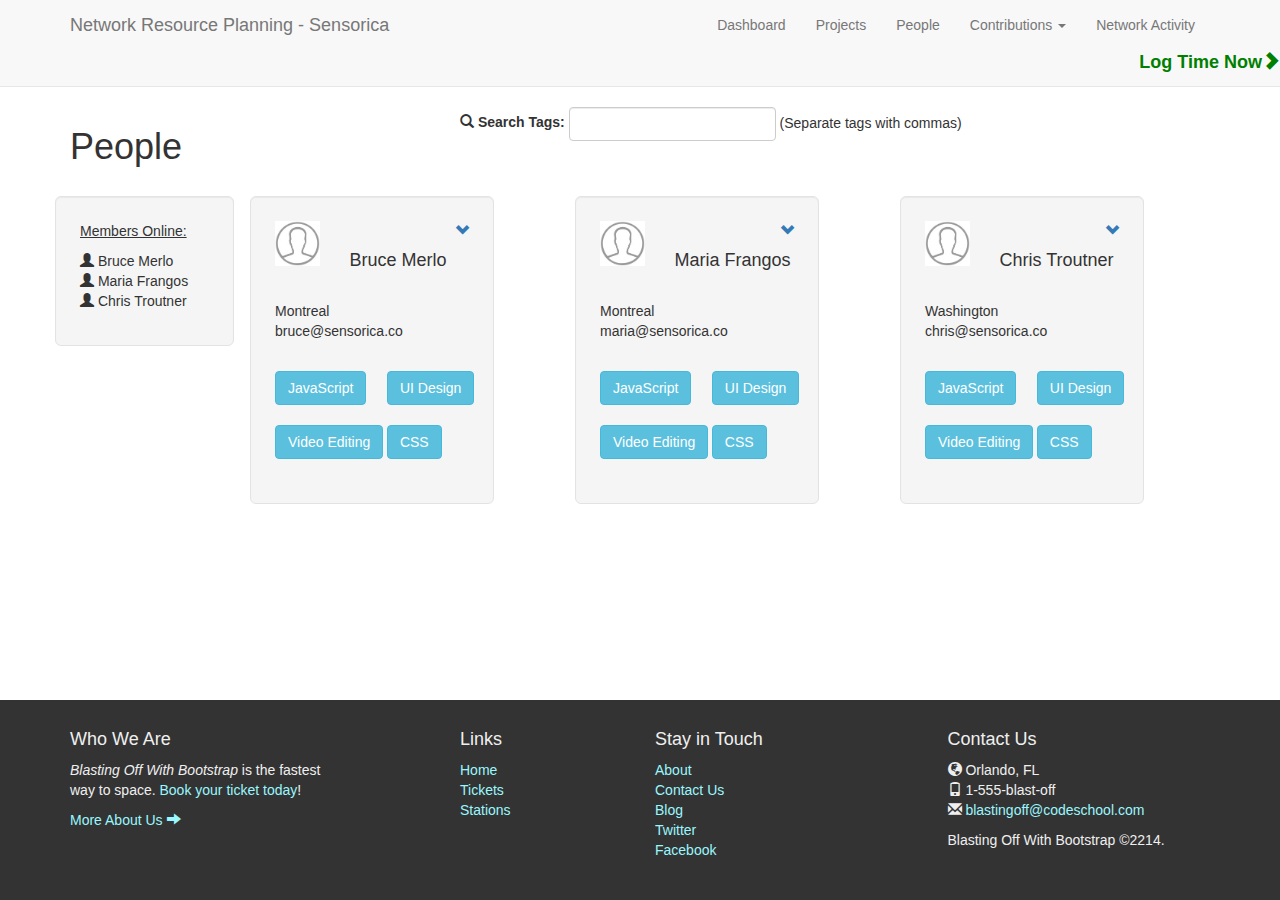
<file: public/NRP/index.html>
<!DOCTYPE html>
<html lang="en">
<head>
  <meta charset="utf-8">
  <meta http-equiv="X-UA-Compatible" content="IE=edge">
  <meta name="viewport" content="width=device-width, initial-scale=1">
  <title>Network Resource Planning (NRP)</title>

  <link href="css/bootstrap.min.css" media="all" rel="stylesheet" />
  <link href="css/main.css" media="all" rel="stylesheet" />

  <!-- HTML5 Shim and Respond.js IE8 support of HTML5 elements and media queries -->
  <!-- WARNING: Respond.js doesn't work if you view the page via file:// -->
  <!--[if lt IE 9]>
    <script src="https://oss.maxcdn.com/html5shiv/3.7.2/html5shiv.min.js"></script>
    <script src="https://oss.maxcdn.com/respond/1.4.2/respond.min.js"></script>
  <![endif]-->
</head>
<body>

<style>
	li:hover {
		color: blue;
	}
	
	.hover:hover {
		color: blue;
	}
  
  .card:hover {
    background-color: #C0C0C0;
  }
</style>

<header class='navbar navbar-default navbar-static-top'>
  <nav class='container' role='navigation'>
    <div class='navbar-header'>
      <a href='index.html' class='navbar-brand'>Network Resource Planning - Sensorica</a>
	
      <button type='button' class='navbar-toggle collapsed' data-toggle='collapse' data-target='.navbar-collapse'>
        <span class='sr-only'>Toggle navigation</span>
        <span class='icon-bar'></span>
        <span class='icon-bar'></span>
        <span class='icon-bar'></span>
      </button>
	
    </div>
	    
	<ul class='nav navbar-nav navbar-right collapse navbar-collapse'>
      <li><a href='#'>Dashboard</a></li>
      <li><a href='#'>Projects</a></li>
	  <li><a href='#'>People</a></li>
      <li class='dropdown'>
        <a href='/about' data-target='#' class='dropdown-toggle' data-toggle='dropdown'>Contributions <span class='caret'></span></a>
        <ul class='dropdown-menu' role='menu'>
          <li><a href='#'>Labor</a></li>
          <li><a href='#'>Resources</a></li>
          <li class='divider'></li>
          <li><a href='#'>Financial</a></li>
        </ul>
      </li>
	  <li><a href='#'>Network Activity</a></li>
    </ul>
	<br>
	
	
  </nav>
  <a href="#"><p class="pull-right" style="font-size: 18px; color: green;"><b>Log Time Now</b><span class="glyphicon glyphicon-chevron-right" style="color: green;"></span></p></a>
</header>

<section class="container">
  <div class="row">
    <div class="col-md-4 col-sm-4 col-xs-12">
      <h1>People</h1>
    </div>
    <div class="col-md-8 col-sm-8 col-xs-12">
      <form class="form-inline">
        <div class="form-group">
          <span class="glyphicon glyphicon-search"></span>
          <label for="exampleInputName2" class="hidden-sm">Search Tags:</label>
          <input type="text" class="form-control" id="exampleInputName2" placeholder="">
          <span>(Separate tags with commas)</span>
        </div>
      </form>
    </div>
  </div>
  
  <div class="row">
    <div class="col-sm-2">
      <div class="row">
        <div class="col-sm-11 well well-lg hidden-xs">
          <p><u>Members Online:</u><p>
          <ul  class="list-unstyled">
            <li><span class="glyphicon glyphicon-user"></span> Bruce Merlo</li>
            <li><span class="glyphicon glyphicon-user"></span> Maria Frangos</li>
            <li><span class="glyphicon glyphicon-user"></span> Chris Troutner</li>
          </ul>
        </div>
        <div class="col-sm-1"></div>
      </div>
    </div>
	
	 <div class="col-sm-10 col-xs-12">
    <div class="row">
      
      <div class="col-md-3 col-sm-4 col-xs-12 well well-lg card">
        <span class='dropdown pull-right'>
          <a data-toggle="dropdown" class='dropdown-toggle' href="#">
            <span  class="glyphicon glyphicon-chevron-down"></span>
          </a>
          <ul class="dropdown-menu">
            <li><a href="#">Message</a></li>
            <li><a href="#">Invite to Collaborate</a></li>
            <li><a href="#">Recommend Task</a></li>
            <li role="separator" class="divider"></li>
            <li><a href="#">View Profile</a></li>
          </ul>
        </span>
        
        <div class="row">
          <div class="col-sm-4">
            <img class="center-block img-responsive" src="images/profile-placeholder-white-grey.jpg" />
          </div>
          <div class="col-sm-8">
            <h4 class="hover">Bruce Merlo</h4>
          </div>
        </div>
        <div class="row">
          <div class="col-sm-12">
            <ul class="list-unstyled">
              <li>Montreal</li>
              <li>bruce@sensorica.co</li>
            </ul>
          </div>
        </div>
        <div class="row">
          <div class="col-sm-6 col-xs-6">
            <button type="button" class="btn btn-info">JavaScript</button>
          </div>
          <div class="col-sm-6 col-xs-6">
            <button type="button" class="btn btn-info">UI Design</button>
          </div>
        </div>
        <div class="row">
          <div class="col-sm-6 col-xs-6">
            <button type="button" class="btn btn-info">Video Editing</button>
          </div>
          <div class="col-sm-6 col-xs-6">
            <button type="button" class="btn btn-info">CSS</button>
          </div>
        </div>
      </div>

      <div class="col-md-1 hidden-sm hidden-xs"></div>

      <div class="col-md-3 col-sm-4  col-xs-12 well well-lg card">
        <span class='dropdown pull-right'>
          <a data-toggle="dropdown" class='dropdown-toggle' href="#">
            <span  class="glyphicon glyphicon-chevron-down"></span>
          </a>
          <ul class="dropdown-menu">
            <li><a href="#">Message</a></li>
            <li><a href="#">Invite to Collaborate</a></li>
            <li><a href="#">Recommend Task</a></li>
            <li role="separator" class="divider"></li>
            <li><a href="#">View Profile</a></li>
          </ul>
        </span>
        
        <div class="row">
          <div class="col-sm-4">
            <img class="center-block img-responsive" src="images/profile-placeholder-white-grey.jpg" />
          </div>
          <div class="col-sm-8">
            <h4 class="hover">Maria Frangos</h4>
          </div>
        </div>
        <div class="row">
          <div class="col-sm-12">
            <ul class="list-unstyled">
              <li>Montreal</li>
              <li>maria@sensorica.co</li>
            </ul>
          </div>
        </div>
        <div class="row">
          <div class="col-sm-6 col-xs-6">
            <button type="button" class="btn btn-info">JavaScript</button>
          </div>
          <div class="col-sm-6 col-xs-6">
            <button type="button" class="btn btn-info">UI Design</button>
          </div>
        </div>
        <div class="row">
          <div class="col-sm-6 col-xs-6">
            <button type="button" class="btn btn-info">Video Editing</button>
          </div>
          <div class="col-sm-6 col-xs-6">
            <button type="button" class="btn btn-info">CSS</button>
          </div>
        </div>
      </div>

      <div class="col-md-1 hidden-sm hidden-xs"></div>

      <div class="col-md-3 col-sm-4  col-xs-12 well well-lg card">
        <span class='dropdown pull-right'>
          <a data-toggle="dropdown" class='dropdown-toggle' href="#">
            <span  class="glyphicon glyphicon-chevron-down"></span>
          </a>
          <ul class="dropdown-menu">
            <li><a href="#">Message</a></li>
            <li><a href="#">Invite to Collaborate</a></li>
            <li><a href="#">Recommend Task</a></li>
            <li role="separator" class="divider"></li>
            <li><a href="#">View Profile</a></li>
          </ul>
        </span>
        
        <div class="row">
          <div class="col-sm-4">
            <img class="center-block img-responsive" src="images/profile-placeholder-white-grey.jpg" />
          </div>
          <div class="col-sm-8">
            <h4 class="hover">Chris Troutner</h4>
          </div>
        </div>
        <div class="row">
          <div class="col-sm-12">
            <ul class="list-unstyled">
              <li>Washington</li>
              <li>chris@sensorica.co</li>
            </ul>
          </div>
        </div>
        <div class="row">
          <div class="col-sm-6 col-xs-6">
            <button type="button" class="btn btn-info">JavaScript</button>
          </div>
          <div class="col-sm-6 col-xs-6">
            <button type="button" class="btn btn-info">UI Design</button>
          </div>
        </div>
        <div class="row">
          <div class="col-sm-6 col-xs-6">
            <button type="button" class="btn btn-info">Video Editing</button>
          </div>
          <div class="col-sm-6 col-xs-6">
            <button type="button" class="btn btn-info">CSS</button>
          </div>
        </div>
      </div>
	  </div>
	 </div>
  </div>
</section>

<br><br>



<div class='footer'>
  <div class='container'>
    <div class='row'>
      <div class='col-sm-4 col-md-3 col-xs-6'>
        <h4>Who We Are</h4>
        <p><i>Blasting Off With Bootstrap</i> is the fastest way to space. <a href='#'>Book your ticket today</a>!</p>
        <p><a href='#'>More About Us <i class='glyphicon glyphicon-arrow-right'></i></a></p>
      </div>

      <div class='col-sm-2 col-xs-6 col-md-offset-1'>
        <h4>Links</h4>
        <ul class='list-unstyled'>
          <li><a href='#'>Home</a></li>
          <li><a href='#'>Tickets</a></li>
          <li><a href='#'>Stations</a></li>
        </ul>
      </div>

      <div class='clearfix visible-xs'></div>

      <div class='col-sm-2 col-xs-6'>
        <h4>Stay in Touch</h4>
        <ul class='list-unstyled'>
          <li><a href='#'>About</a></li>
          <li><a href='#'>Contact Us</a></li>
          <li><a href='#'>Blog</a></li>
          <li><a href='#'>Twitter</a></li>
          <li><a href='#'>Facebook</a></li>
        </ul>
      </div>

      <div class='col-sm-4 col-md-3 col-md-offset-1 col-xs-6'>
        <h4>Contact Us</h4>
        <ul class='list-unstyled'>
          <li><i class='glyphicon glyphicon-globe'></i> Orlando, FL<li>
          <li><i class='glyphicon glyphicon-phone'></i> 1-555-blast-off<li>
          <li><i class='glyphicon glyphicon-envelope'></i> <a href='mailto:#'>blastingoff@codeschool.com</a><li>
        </ul>

        <p>Blasting Off With Bootstrap &copy;2214.</p>
      </div>
    </div>
  </div>
</footer>

<script src="https://ajax.googleapis.com/ajax/libs/jquery/1.11.1/jquery.min.js"></script>
<script src="js/bootstrap.min.js?body=1"></script>
  
    <!--  This snippet used to collapse hamburger menu on extra-small screens.
        Source: http://bit.ly/1N1M6r4 -->
  <script type="text/javascript">
    $(document).on('click','.navbar-collapse.in',function(e) {
      if( $(e.target).is('a') && $(e.target).attr('class') != 'dropdown-toggle' ) {
          $(this).collapse('hide');
      }
    }); 
  </script>
</body>
</html>
</file>
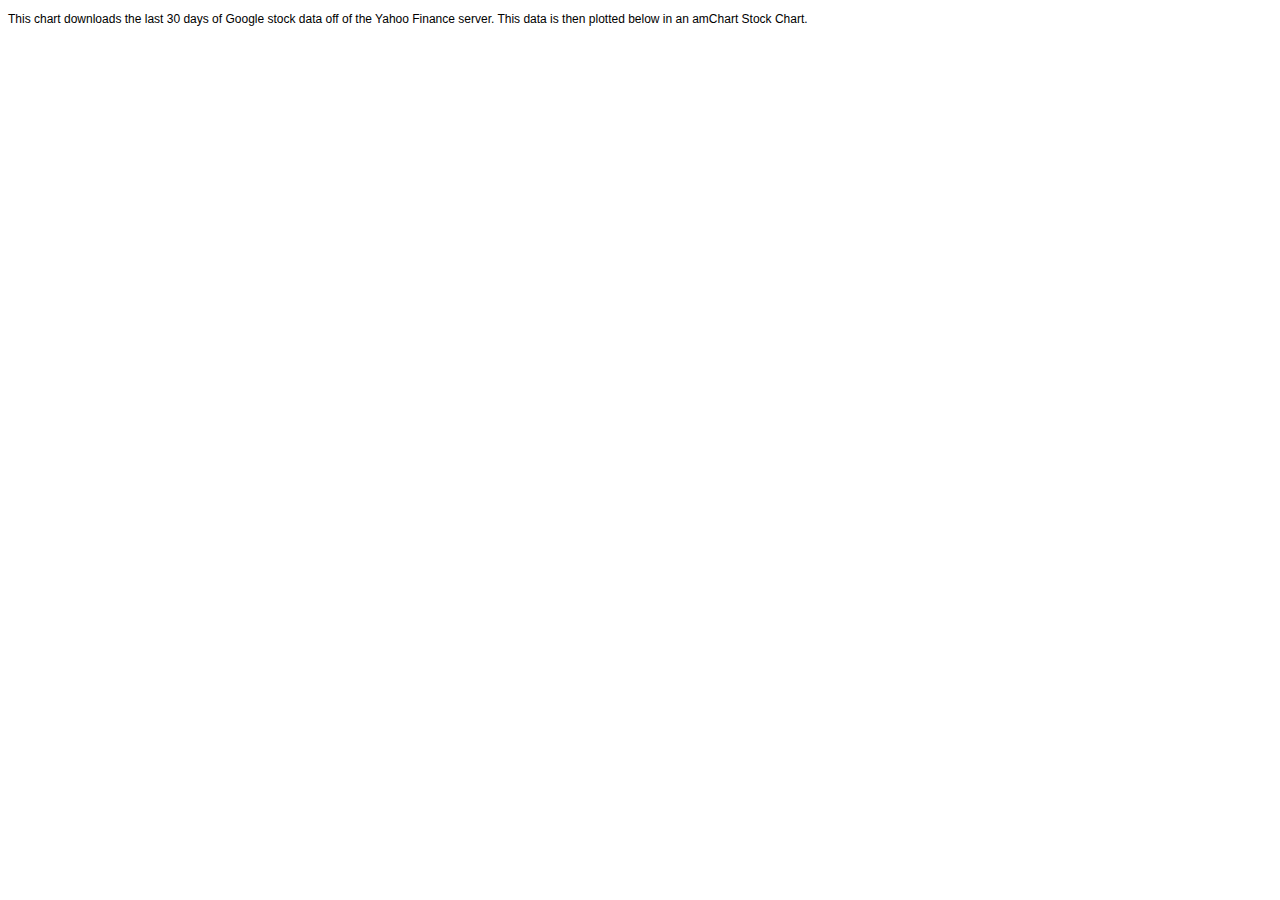
<file: public/StockChart.html>
<!DOCTYPE html>
<html lang="en">
  <head>
    
    <script src="http://www.amcharts.com/lib/3/amcharts.js" type="text/javascript"></script>
    <script src="http://www.amcharts.com/lib/3/serial.js" type="text/javascript"></script>
    <script src="http://www.amcharts.com/lib/3/amstock.js" type="text/javascript"></script>
    <script src="http://code.jquery.com/jquery-2.1.4.min.js" type="text/javascript"></script>
    <script src="http://christroutner.com/js/getstockdata.js" type="text/javascript"></script>
    <script src="http://christroutner.com/js/moment.js" type="text/javascript"></script>

    <style>
      body {
          font-size:12px;
          color:#000000;
          background-color:#ffffff;
          font-family:verdana, helvetica, arial, sans-serif;
      }
      .amChartsButtonSelected {
          background-color:#CC0000;
          border-style:solid;
          border-color:#CC0000;
          border-width:1px;
          color:#FFFFFF;
          -moz-border-radius: 5px;
          border-radius: 5px;
          margin: 1px;
          padding:3px;
      }
      .amChartsButton {
          background-color:#EEEEEE;
          border-style:solid;
          border-color:#CCCCCC;
          border-width:1px;
          color:#000000;
          -moz-border-radius: 5px;
          border-radius: 5px;
          margin: 1px;
          padding:3px;
      }
      .amChartsCompareList {
          border-style:solid;
          border-color:#CCCCCC;
          border-width:1px;
      }
    </style>
    
  </head>
  <body>
    
    <p>
      This chart downloads the last 30 days of Google stock data off of the Yahoo Finance server. This data is then plotted below in an
      amChart Stock Chart.
    </p>
    <br>
    
    <!-- This is the stock chart. It is expanded by the JavaScript below. -->
    <div id="chartdiv" style="width: 100%; height: 395px;"></div>
    
    <!-- This code downloads the stock data and configures the chart data. -->
    <script type="text/javascript">
      
      //Create date-string for today (endDate) and 30 days ago (startDate).
      var endDate = moment().format('YYYY-MM-DD');
      var startDate = moment().subtract(30, 'days').format('YYYY-MM-DD');

      //Retrieve historical stock data from Yahoo! Finance
      var chartData = getHistoricalStockData('GOOG', startDate, endDate);


      window.onload = function () {
         var chart = new AmCharts.AmStockChart();
         chart.pathToImages = "http://www.amcharts.com/lib/3/images/";

         var dataSet = new AmCharts.DataSet();
         dataSet.dataProvider = chartData;
         //debugger;
         dataSet.fieldMappings = [{
             fromField: "val",
             toField: "value"
         }];
         dataSet.categoryField = "date";
         dataSet.color = "blue";
         chart.dataSets = [dataSet];

         var stockPanel = new AmCharts.StockPanel();
         chart.panels = [stockPanel];

         var legend = new AmCharts.StockLegend();
         stockPanel.stockLegend = legend;

         var panelsSettings = new AmCharts.PanelsSettings();
         panelsSettings.startDuration = 1;
         chart.panelsSettings = panelsSettings;

         var graph = new AmCharts.StockGraph();
         graph.valueField = "value";
         graph.type = "line";
         graph.title = "Google Stock - Last 30 days";
         graph.bullet = "round";
         graph.bulletAlpha = 1;
         //graph.fillAlphas = 1;
         stockPanel.addStockGraph(graph);

         var categoryAxesSettings = new AmCharts.CategoryAxesSettings();
         categoryAxesSettings.dashLength = 5;
         categoryAxesSettings.equalSpacing = true;
         chart.categoryAxesSettings = categoryAxesSettings;

         var valueAxesSettings = new AmCharts.ValueAxesSettings();
         valueAxesSettings.dashLength = 5;
         chart.valueAxesSettings = valueAxesSettings;

         var chartScrollbarSettings = new AmCharts.ChartScrollbarSettings();
         chartScrollbarSettings.graph = graph;
         chartScrollbarSettings.graphType = "line";
         chart.chartScrollbarSettings = chartScrollbarSettings;

         var chartCursorSettings = new AmCharts.ChartCursorSettings();
         chartCursorSettings.valueBalloonsEnabled = true;
         chart.chartCursorSettings = chartCursorSettings;

         var periodSelector = new AmCharts.PeriodSelector();
         periodSelector.periods = [{
             period: "DD",
             count: 1,
             label: "1 day"
         }, {
             period: "DD",
             selected: false,
             count: 5,
             label: "5 days"
         }, {
             period: "MM",
             count: 1,
             label: "1 month"
         }, {
             period: "YYYY",
             count: 1,
             label: "1 year"
         }, {
             period: "YTD",
             label: "YTD"
         }, {
             selected: true,
             period: "MAX",
             label: "MAX"
         }];
         chart.periodSelector = periodSelector;

         chart.write("chartdiv");
      }
    </script>
    
  </body>
</html>
</file>
<file: public/NRP/css/main.css>
/*
 *= require bootstrap/dist/css/bootstrap.min.css
 *= require_self
 */


.features .glyphicon {
  font-size: 32px;
}

.row {
  margin-bottom: 20px;
}

.quote {
  background-color: #444;
  color: #e1e1e1;
}
.quote blockquote {
  border: none;
  margin: 0;
}
.quote footer {
  color: #c1c1c1;
}
section, header {
  background-color: #fff;
}
body {

}
.footer {
  padding: 20px 0;
}


#demo-nav {
  display: none;
}

.show-nav #demo-nav {
  display: block;
}






/* Sticky footer styles
-------------------------------------------------- */
html {
  position: relative;
  min-height: 100%;
}
body {
  /* Margin bottom by footer height */
  margin-bottom: 200px;
}
.footer {
  position: absolute;
  bottom: 0;
  width: 100%;
  /* Set the fixed height of the footer here */
  height: 200px;
}
.footer {
  color: #efefef;
  background-color: #333;
}
.footer a {
  color: #9af7fe;
}
@media only screen and (max-width: 768px) {
  body { margin-bottom: 400px; }
  .footer { height: 400px; }
}
</file>
